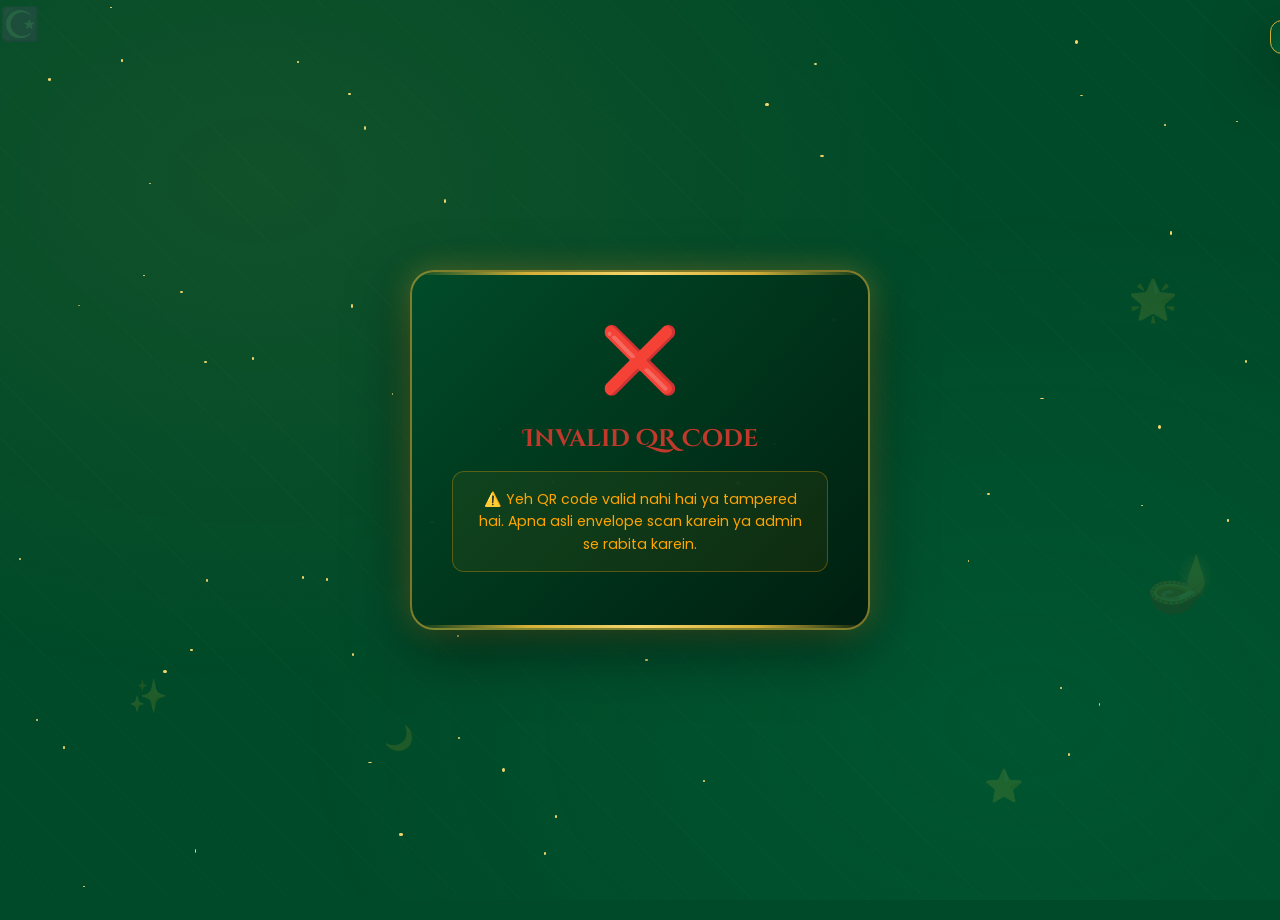
<file: index.html>
<!DOCTYPE html>
<html lang="ur" dir="ltr">
<head>
  <meta charset="UTF-8">
  <meta name="viewport" content="width=device-width, initial-scale=1.0, maximum-scale=1.0">
  <title>🌙 Eid Eidi – Apni Eidi Unlock Karein!</title>
  <link rel="stylesheet" href="style.css">
  <link rel="preconnect" href="https://fonts.googleapis.com">
  <style>
    /* QR Library */
    .qr-display { display: none; }
  </style>
</head>
<body>

<div id="app">

  <!-- ============ WELCOME SCREEN ============ -->
  <div id="welcome-screen" class="screen active">
    <div class="card fade-in">
      <div class="eid-logo">
        <span class="moon-icon">☪️</span>
        <div class="page-eyebrow">Eid ul Fitr 1446</div>
        <h1>Eid Mubarak!</h1>
        <div class="subtitle">عید مبارک ہو</div>
      </div>
      <div class="ornament">✦ ✧ ✦</div>

      <div class="child-name-display">
        <div class="greeting">Khush Amdeed</div>
        <div class="name" id="child-name">Loading...</div>
      </div>

      <div class="welcome-message">
        <p>Aapka ek khaas Eid tuhfa aapka intezaar kar raha hai! 🌟<br>
        Apni Eidi unlock karne ke liye neechay button dabain.</p>
      </div>

      <div class="alert-box">
        🔐 Aapki Eidi ek <strong>secret spin wheel</strong> ke peechay chhupi hai! Admin se approval ke baad aap spin kar sakte hain.
      </div>

      <button class="btn btn-gold" onclick="requestAccess()">
        🔑 Login Access Request Karein
      </button>
    </div>
  </div>

  <!-- ============ WAITING SCREEN ============ -->
  <div id="waiting-screen" class="screen">
    <div class="card fade-in">
      <div class="eid-logo">
        <span class="moon-icon">🌙</span>
        <h1>Intezaar Karein</h1>
      </div>
      <div class="ornament">✦ ✧ ✦</div>

      <div class="waiting-animation">
        <div class="hourglass-spin">⏳</div>
        <div class="pulse-dots">
          <div class="pulse-dot"></div>
          <div class="pulse-dot"></div>
          <div class="pulse-dot"></div>
        </div>
      </div>

      <div class="alert-box warning">
        ⏳ Aapki login request bhej di gayi hai! Admin approve karne ke baad aapko <strong>password</strong> de ga. Yeh page apne aap update hota rahega.
      </div>

      <div class="alert-box info">
        💡 Admin se apna <strong>username aur password</strong> maangein aur neechay login karein.
      </div>

      <button class="btn btn-outline" style="margin-top:16px" onclick="showLoginScreen()">
        🔓 Mujhe Password Mil Gaya – Login Karein
      </button>
    </div>
  </div>

  <!-- ============ LOGIN SCREEN ============ -->
  <div id="login-screen" class="screen">
    <div class="card fade-in">
      <div class="eid-logo">
        <span class="moon-icon">🔐</span>
        <h1>Secure Login</h1>
      </div>
      <div class="ornament">✦ ✧ ✦</div>

      <div class="alert-box success">
        ✅ Admin ne approve kar diya! Admin se apna username aur password lein aur login karein.
      </div>

      <div class="form-group" style="margin-top: 20px;">
        <label>Username</label>
        <input type="text" id="login-username" placeholder="Admin ne diya hua username" autocomplete="username">
      </div>

      <div class="form-group">
        <label>Password</label>
        <input type="password" id="login-password" placeholder="Admin ne diya hua password" autocomplete="current-password">
      </div>

      <button class="btn btn-gold" id="login-btn" onclick="attemptLogin()">
        🎡 Login & Eidi Unlock Karein!
      </button>

      <button class="btn btn-outline" style="margin-top: 12px;" onclick="showWaitingScreen()">
        ← Wapas Jaein
      </button>
    </div>
  </div>

  <!-- ============ WHEEL SCREEN ============ -->
  <div id="wheel-screen" class="screen">
    <div class="card fade-in" style="text-align:center; max-width:520px">
      <div class="eid-logo">
        <span class="moon-icon">🎡</span>
        <h1>Eidi Wheel!</h1>
        <div class="subtitle">Apni Eidi Spin Karein</div>
      </div>

      <div class="alert-box" style="margin-bottom:12px; text-align:center;">
        🎯 Aapke paas sirf <strong>3 spins</strong> hain! Akhri spin par aapki asli Eidi reveal hogi.
      </div>

      <div class="trials-counter">
        <div class="trial-pip"></div>
        <div class="trial-pip"></div>
        <div class="trial-pip"></div>
      </div>

      <div class="wheel-container">
        <div class="wheel-pointer">▼</div>
        <canvas id="wheel-canvas" width="300" height="300"></canvas>
      </div>

      <div class="spin-btn-wrap">
        <button class="btn btn-gold" id="spin-btn" onclick="spinWheel()">
          🎡 Spin Karein! (3 baqi)
        </button>
      </div>
    </div>
  </div>

  <!-- ============ RESULT SCREEN ============ -->
  <div id="result-screen" class="screen">
    <div class="card fade-in" style="text-align:center">
      <div class="eid-logo">
        <span class="moon-icon">🎉</span>
        <h1>Mubarak Ho!</h1>
        <div class="subtitle">مبارک ہو</div>
      </div>
      <div class="ornament">✦ ✧ ✦</div>

      <div class="child-name-display">
        <div class="greeting">Eidi Hasil Karne Wale</div>
        <div class="name" id="child-result-name"></div>
      </div>

      <div class="reward-display">
        <span class="claim-icon" id="result-icon">💰</span>
        <span class="reward-amount" id="result-amount">200</span>
        <div class="reward-label" id="result-label">Eidi Mubarak!</div>
      </div>

      <div class="alert-box success">
        ✅ Aapki Eidi successfully claim ho gayi! Admin se apna tuhfa hasil karein. Eid Mubarak! 🌙⭐
      </div>

      <div class="alert-box warning">
        🔒 Yeh Eidi sirf ek baar claim ho sakti hai. Dobara access nahi milega.
      </div>
    </div>
  </div>

  <!-- ============ ALREADY CLAIMED SCREEN ============ -->
  <div id="claimed-screen" class="screen">
    <div class="card fade-in" style="text-align:center">
      <span class="claimed-icon">✅</span>
      <h2 style="font-family: 'Cinzel Decorative', serif; color: var(--gold); margin-bottom: 12px;">Eidi Claim Ho Chuki!</h2>
      <div class="alert-box warning" style="margin-top: 16px;">
        🔒 Aap pehle hi apni Eidi claim kar chuke hain. Har bachay ko sirf ek baar Eidi milti hai! Eid Mubarak! ☪️
      </div>
    </div>
  </div>

  <!-- ============ INVALID SCREEN ============ -->
  <div id="invalid-screen" class="screen">
    <div class="card fade-in" style="text-align:center">
      <span style="font-size: 4rem; display: block; margin-bottom: 16px;">❌</span>
      <h2 style="font-family: 'Cinzel Decorative', serif; color: var(--danger); margin-bottom: 12px;">Invalid QR Code</h2>
      <div class="alert-box warning">
        ⚠️ Yeh QR code valid nahi hai ya tampered hai. Apna asli envelope scan karein ya admin se rabita karein.
      </div>
    </div>
  </div>

</div><!-- #app -->

<!-- Toast notification -->
<div id="toast" class="toast"></div>

<script src="script.js"></script>

</body>
</html>
</file>
<file: style.css>
/* =============================================
   EID EIDI APP - MAIN STYLESHEET
   Theme: Luxurious Islamic Gold & Emerald
   ============================================= */

@import url('https://fonts.googleapis.com/css2?family=Amiri:ital,wght@0,400;0,700;1,400&family=Poppins:wght@300;400;500;600;700&family=Cinzel+Decorative:wght@400;700&display=swap');

:root {
  --gold: #D4AF37;
  --gold-light: #F5D76E;
  --gold-dark: #A67C00;
  --emerald: #006B3C;
  --emerald-light: #00A86B;
  --emerald-dark: #004A29;
  --cream: #FFF8E7;
  --dark: #1A0A00;
  --white: #FFFFFF;
  --danger: #C0392B;
  --shadow-gold: 0 0 30px rgba(212, 175, 55, 0.4);
  --shadow-deep: 0 20px 60px rgba(0,0,0,0.5);
  --border-gold: 2px solid rgba(212,175,55,0.6);
}

* {
  margin: 0;
  padding: 0;
  box-sizing: border-box;
}

body {
  font-family: 'Poppins', sans-serif;
  background: var(--emerald-dark);
  min-height: 100vh;
  overflow-x: hidden;
  color: var(--cream);
}

/* ===== BACKGROUND PATTERN ===== */
.bg-pattern {
  position: fixed;
  inset: 0;
  background: 
    radial-gradient(ellipse at 20% 20%, rgba(212,175,55,0.08) 0%, transparent 50%),
    radial-gradient(ellipse at 80% 80%, rgba(0,168,107,0.12) 0%, transparent 50%),
    repeating-linear-gradient(
      45deg,
      transparent,
      transparent 40px,
      rgba(212,175,55,0.03) 40px,
      rgba(212,175,55,0.03) 41px
    );
  pointer-events: none;
  z-index: 0;
}

/* ===== FLOATING DECORATIONS ===== */
.floating-decor {
  position: fixed;
  pointer-events: none;
  z-index: 0;
  font-size: 2rem;
  opacity: 0.12;
  animation: floatDecor 8s ease-in-out infinite;
}

.floating-decor:nth-child(1) { top: 10%; left: 5%; animation-delay: 0s; font-size: 3rem; }
.floating-decor:nth-child(2) { top: 30%; right: 8%; animation-delay: 2s; font-size: 2.5rem; }
.floating-decor:nth-child(3) { bottom: 20%; left: 10%; animation-delay: 4s; font-size: 2rem; }
.floating-decor:nth-child(4) { top: 60%; right: 5%; animation-delay: 1s; font-size: 3.5rem; }
.floating-decor:nth-child(5) { bottom: 10%; right: 20%; animation-delay: 3s; font-size: 2rem; }
.floating-decor:nth-child(6) { top: 80%; left: 30%; animation-delay: 5s; font-size: 1.5rem; }

@keyframes floatDecor {
  0%, 100% { transform: translateY(0) rotate(0deg); opacity: 0.12; }
  50% { transform: translateY(-20px) rotate(10deg); opacity: 0.2; }
}

/* ===== STARS ===== */
.stars-container {
  position: fixed;
  inset: 0;
  pointer-events: none;
  z-index: 0;
  overflow: hidden;
}

.star {
  position: absolute;
  width: 3px;
  height: 3px;
  background: var(--gold-light);
  border-radius: 50%;
  animation: twinkle 3s infinite;
}

@keyframes twinkle {
  0%, 100% { opacity: 0.2; transform: scale(1); }
  50% { opacity: 1; transform: scale(1.5); }
}

/* ===== MAIN APP CONTAINER ===== */
#app {
  position: relative;
  z-index: 1;
  min-height: 100vh;
}

/* ===== SCREENS ===== */
.screen {
  display: none;
  min-height: 100vh;
  padding: 20px;
  justify-content: center;
  align-items: center;
  flex-direction: column;
}

.screen.active {
  display: flex;
}

/* ===== CARDS ===== */
.card {
  background: linear-gradient(135deg, rgba(0,75,41,0.95) 0%, rgba(0,30,15,0.98) 100%);
  border: var(--border-gold);
  border-radius: 24px;
  padding: 40px;
  width: 100%;
  max-width: 460px;
  box-shadow: var(--shadow-deep), var(--shadow-gold);
  position: relative;
  overflow: hidden;
  backdrop-filter: blur(10px);
}

.card::before {
  content: '';
  position: absolute;
  top: 0; left: 0; right: 0;
  height: 3px;
  background: linear-gradient(90deg, transparent, var(--gold), var(--gold-light), var(--gold), transparent);
}

.card::after {
  content: '';
  position: absolute;
  bottom: 0; left: 0; right: 0;
  height: 3px;
  background: linear-gradient(90deg, transparent, var(--gold), var(--gold-light), var(--gold), transparent);
}

/* ===== LOGO / HEADER ===== */
.eid-logo {
  text-align: center;
  margin-bottom: 30px;
}

.eid-logo .moon-icon {
  font-size: 4rem;
  display: block;
  animation: moonGlow 3s ease-in-out infinite;
  filter: drop-shadow(0 0 20px rgba(212,175,55,0.8));
}

@keyframes moonGlow {
  0%, 100% { transform: scale(1) rotate(-5deg); filter: drop-shadow(0 0 20px rgba(212,175,55,0.8)); }
  50% { transform: scale(1.1) rotate(5deg); filter: drop-shadow(0 0 40px rgba(245,215,110,1)); }
}

.eid-logo h1 {
  font-family: 'Cinzel Decorative', serif;
  font-size: clamp(1.4rem, 4vw, 2rem);
  color: var(--gold);
  text-shadow: 0 0 20px rgba(212,175,55,0.6);
  letter-spacing: 2px;
  margin-top: 10px;
}

.eid-logo .subtitle {
  font-family: 'Amiri', serif;
  font-size: 1.1rem;
  color: var(--gold-light);
  opacity: 0.8;
  margin-top: 4px;
}

/* ===== ORNAMENTAL DIVIDER ===== */
.ornament {
  text-align: center;
  color: var(--gold);
  font-size: 1.2rem;
  letter-spacing: 8px;
  margin: 16px 0;
  opacity: 0.7;
}

/* ===== WELCOME SCREEN ===== */
.welcome-message {
  text-align: center;
  margin-bottom: 24px;
}

.welcome-message h2 {
  font-family: 'Amiri', serif;
  font-size: 1.8rem;
  color: var(--gold-light);
  margin-bottom: 8px;
}

.welcome-message p {
  color: rgba(255,248,231,0.7);
  font-size: 0.9rem;
  line-height: 1.6;
}

.child-name-display {
  background: rgba(212,175,55,0.1);
  border: 1px solid rgba(212,175,55,0.3);
  border-radius: 12px;
  padding: 16px 24px;
  text-align: center;
  margin: 20px 0;
}

.child-name-display .greeting {
  font-size: 0.85rem;
  color: rgba(255,248,231,0.6);
  text-transform: uppercase;
  letter-spacing: 2px;
}

.child-name-display .name {
  font-family: 'Cinzel Decorative', serif;
  font-size: 1.8rem;
  color: var(--gold);
  text-shadow: 0 0 15px rgba(212,175,55,0.5);
}

/* ===== BUTTONS ===== */
.btn {
  display: inline-flex;
  align-items: center;
  justify-content: center;
  gap: 10px;
  width: 100%;
  padding: 16px 32px;
  border: none;
  border-radius: 50px;
  font-family: 'Poppins', sans-serif;
  font-size: 1rem;
  font-weight: 600;
  cursor: pointer;
  transition: all 0.3s ease;
  text-transform: uppercase;
  letter-spacing: 1.5px;
  position: relative;
  overflow: hidden;
}

.btn::before {
  content: '';
  position: absolute;
  inset: 0;
  background: rgba(255,255,255,0);
  transition: background 0.3s;
}

.btn:hover::before {
  background: rgba(255,255,255,0.08);
}

.btn:active {
  transform: scale(0.97);
}

.btn-gold {
  background: linear-gradient(135deg, var(--gold-dark), var(--gold), var(--gold-light));
  color: var(--dark);
  box-shadow: 0 4px 20px rgba(212,175,55,0.5);
}

.btn-gold:hover {
  box-shadow: 0 8px 30px rgba(212,175,55,0.7);
  transform: translateY(-2px);
}

.btn-emerald {
  background: linear-gradient(135deg, var(--emerald-dark), var(--emerald), var(--emerald-light));
  color: var(--white);
  box-shadow: 0 4px 20px rgba(0,107,60,0.5);
  border: 1px solid rgba(212,175,55,0.3);
}

.btn-outline {
  background: transparent;
  color: var(--gold);
  border: 2px solid var(--gold);
  box-shadow: inset 0 0 0 0 var(--gold);
  transition: all 0.4s;
}

.btn-outline:hover {
  box-shadow: inset 0 0 0 50px rgba(212,175,55,0.15);
  color: var(--gold-light);
}

.btn-danger {
  background: linear-gradient(135deg, #8B0000, var(--danger));
  color: white;
}

.btn:disabled {
  opacity: 0.5;
  cursor: not-allowed;
  transform: none !important;
}

/* ===== FORM ELEMENTS ===== */
.form-group {
  margin-bottom: 20px;
}

.form-group label {
  display: block;
  font-size: 0.8rem;
  text-transform: uppercase;
  letter-spacing: 2px;
  color: var(--gold);
  margin-bottom: 8px;
  font-weight: 600;
}

.form-group input {
  width: 100%;
  padding: 14px 20px;
  background: rgba(255,255,255,0.05);
  border: 1px solid rgba(212,175,55,0.3);
  border-radius: 12px;
  color: var(--cream);
  font-family: 'Poppins', sans-serif;
  font-size: 1rem;
  transition: all 0.3s;
  outline: none;
}

.form-group input:focus {
  border-color: var(--gold);
  background: rgba(212,175,55,0.07);
  box-shadow: 0 0 0 3px rgba(212,175,55,0.15);
}

.form-group input::placeholder {
  color: rgba(255,248,231,0.3);
}

/* ===== STATUS BADGES ===== */
.badge {
  display: inline-flex;
  align-items: center;
  gap: 6px;
  padding: 6px 14px;
  border-radius: 50px;
  font-size: 0.75rem;
  font-weight: 600;
  text-transform: uppercase;
  letter-spacing: 1px;
}

.badge-pending {
  background: rgba(255,165,0,0.15);
  border: 1px solid rgba(255,165,0,0.4);
  color: #FFA500;
}

.badge-approved {
  background: rgba(0,168,107,0.15);
  border: 1px solid rgba(0,168,107,0.4);
  color: var(--emerald-light);
}

.badge-claimed {
  background: rgba(212,175,55,0.15);
  border: 1px solid rgba(212,175,55,0.4);
  color: var(--gold);
}

/* ===== WAITING SCREEN ===== */
.waiting-animation {
  text-align: center;
  margin: 30px 0;
}

.hourglass-spin {
  font-size: 4rem;
  display: inline-block;
  animation: hourglassSpin 2s ease-in-out infinite;
  filter: drop-shadow(0 0 15px rgba(212,175,55,0.6));
}

@keyframes hourglassSpin {
  0%, 100% { transform: rotate(0deg); }
  45% { transform: rotate(0deg); }
  55% { transform: rotate(180deg); }
}

.pulse-dots {
  display: flex;
  justify-content: center;
  gap: 8px;
  margin-top: 20px;
}

.pulse-dot {
  width: 10px;
  height: 10px;
  background: var(--gold);
  border-radius: 50%;
  animation: pulseDot 1.4s ease-in-out infinite;
}

.pulse-dot:nth-child(2) { animation-delay: 0.2s; }
.pulse-dot:nth-child(3) { animation-delay: 0.4s; }

@keyframes pulseDot {
  0%, 80%, 100% { transform: scale(0.6); opacity: 0.4; }
  40% { transform: scale(1.2); opacity: 1; }
}

/* ===== WHEEL SCREEN ===== */
#wheel-screen .card {
  max-width: 520px;
  text-align: center;
}

.trials-counter {
  display: flex;
  justify-content: center;
  gap: 10px;
  margin: 16px 0;
}

.trial-pip {
  width: 40px;
  height: 8px;
  background: rgba(212,175,55,0.2);
  border-radius: 4px;
  border: 1px solid rgba(212,175,55,0.3);
  transition: all 0.5s;
}

.trial-pip.used {
  background: linear-gradient(90deg, var(--gold-dark), var(--gold));
  box-shadow: 0 0 10px rgba(212,175,55,0.5);
}

/* ===== WHEEL CANVAS ===== */
.wheel-container {
  position: relative;
  width: 300px;
  height: 300px;
  margin: 20px auto;
}

.wheel-pointer {
  position: absolute;
  top: -20px;
  left: 50%;
  transform: translateX(-50%);
  font-size: 2rem;
  z-index: 10;
  filter: drop-shadow(0 4px 8px rgba(0,0,0,0.5));
  animation: pointerBob 1s ease-in-out infinite;
}

@keyframes pointerBob {
  0%, 100% { transform: translateX(-50%) translateY(0); }
  50% { transform: translateX(-50%) translateY(-4px); }
}

#wheel-canvas {
  border-radius: 50%;
  box-shadow: 0 0 40px rgba(212,175,55,0.4), var(--shadow-deep);
}

.spin-btn-wrap {
  margin-top: 24px;
}

/* ===== RESULT SCREEN ===== */
#result-screen .card {
  text-align: center;
  max-width: 460px;
}

.reward-display {
  background: linear-gradient(135deg, rgba(212,175,55,0.1), rgba(245,215,110,0.05));
  border: 2px solid var(--gold);
  border-radius: 20px;
  padding: 30px;
  margin: 24px 0;
  position: relative;
}

.reward-amount {
  font-family: 'Cinzel Decorative', serif;
  font-size: 3rem;
  color: var(--gold);
  text-shadow: 0 0 30px rgba(212,175,55,0.8);
  display: block;
}

.reward-label {
  font-size: 0.85rem;
  color: rgba(255,248,231,0.6);
  text-transform: uppercase;
  letter-spacing: 2px;
  margin-top: 8px;
}

.claim-icon {
  font-size: 3rem;
  display: block;
  margin-bottom: 10px;
  animation: celebrateSpin 1s ease-out;
}

@keyframes celebrateSpin {
  0% { transform: scale(0) rotate(-180deg); opacity: 0; }
  70% { transform: scale(1.2) rotate(10deg); }
  100% { transform: scale(1) rotate(0deg); opacity: 1; }
}

/* ===== CONFETTI ===== */
.confetti-piece {
  position: fixed;
  width: 10px;
  height: 14px;
  border-radius: 2px;
  pointer-events: none;
  z-index: 9999;
  animation: confettiFall linear forwards;
}

@keyframes confettiFall {
  0% { transform: translateY(-100px) rotate(0deg); opacity: 1; }
  100% { transform: translateY(110vh) rotate(720deg); opacity: 0; }
}

/* ===== NOTIFICATION TOAST ===== */
.toast {
  position: fixed;
  top: 20px;
  right: 20px;
  background: linear-gradient(135deg, var(--emerald-dark), var(--emerald));
  border: 1px solid var(--gold);
  border-radius: 12px;
  padding: 16px 24px;
  color: var(--cream);
  font-size: 0.9rem;
  box-shadow: var(--shadow-deep);
  z-index: 9999;
  transform: translateX(120%);
  transition: transform 0.4s cubic-bezier(0.34, 1.56, 0.64, 1);
  max-width: 320px;
}

.toast.show {
  transform: translateX(0);
}

.toast.error {
  background: linear-gradient(135deg, #3D0000, var(--danger));
  border-color: var(--danger);
}

/* ===== ADMIN PANEL ===== */
body.admin-page {
  background: #0A0A0A;
}

.admin-container {
  min-height: 100vh;
  max-width: 1200px;
  margin: 0 auto;
  padding: 20px;
}

.admin-header {
  background: linear-gradient(135deg, rgba(212,175,55,0.1), rgba(0,107,60,0.1));
  border: var(--border-gold);
  border-radius: 20px;
  padding: 24px 32px;
  display: flex;
  justify-content: space-between;
  align-items: center;
  margin-bottom: 28px;
  backdrop-filter: blur(10px);
}

.admin-header h1 {
  font-family: 'Cinzel Decorative', serif;
  font-size: 1.4rem;
  color: var(--gold);
  text-shadow: 0 0 15px rgba(212,175,55,0.4);
}

.admin-header p {
  font-size: 0.8rem;
  color: rgba(255,248,231,0.5);
  margin-top: 4px;
}

/* ===== STATS GRID ===== */
.stats-grid {
  display: grid;
  grid-template-columns: repeat(auto-fit, minmax(200px, 1fr));
  gap: 16px;
  margin-bottom: 28px;
}

.stat-card {
  background: linear-gradient(135deg, rgba(0,75,41,0.8), rgba(0,30,15,0.9));
  border: 1px solid rgba(212,175,55,0.2);
  border-radius: 16px;
  padding: 24px;
  text-align: center;
  transition: transform 0.3s, box-shadow 0.3s;
}

.stat-card:hover {
  transform: translateY(-4px);
  box-shadow: 0 12px 30px rgba(212,175,55,0.2);
  border-color: rgba(212,175,55,0.4);
}

.stat-icon { font-size: 2rem; margin-bottom: 8px; }
.stat-number {
  font-family: 'Cinzel Decorative', serif;
  font-size: 2.2rem;
  color: var(--gold);
}
.stat-label {
  font-size: 0.75rem;
  color: rgba(255,248,231,0.5);
  text-transform: uppercase;
  letter-spacing: 2px;
  margin-top: 4px;
}

/* ===== ADMIN TABLES ===== */
.admin-section {
  background: linear-gradient(135deg, rgba(0,50,28,0.9), rgba(0,20,10,0.95));
  border: 1px solid rgba(212,175,55,0.2);
  border-radius: 20px;
  padding: 28px;
  margin-bottom: 24px;
}

.admin-section h2 {
  font-family: 'Cinzel Decorative', serif;
  font-size: 1.1rem;
  color: var(--gold);
  margin-bottom: 20px;
  display: flex;
  align-items: center;
  gap: 10px;
}

.notification-badge {
  background: var(--danger);
  color: white;
  border-radius: 50px;
  padding: 2px 10px;
  font-size: 0.75rem;
  font-family: 'Poppins', sans-serif;
  animation: badgePulse 1s ease-in-out infinite;
}

@keyframes badgePulse {
  0%, 100% { transform: scale(1); }
  50% { transform: scale(1.1); }
}

.table-wrap {
  overflow-x: auto;
  border-radius: 12px;
}

table {
  width: 100%;
  border-collapse: collapse;
  font-size: 0.88rem;
}

thead tr {
  background: rgba(212,175,55,0.08);
  border-bottom: 1px solid rgba(212,175,55,0.2);
}

th {
  padding: 14px 16px;
  text-align: left;
  color: var(--gold);
  font-size: 0.75rem;
  text-transform: uppercase;
  letter-spacing: 2px;
  white-space: nowrap;
}

td {
  padding: 14px 16px;
  color: rgba(255,248,231,0.8);
  border-bottom: 1px solid rgba(255,255,255,0.04);
  vertical-align: middle;
}

tr:last-child td { border-bottom: none; }
tr:hover td { background: rgba(212,175,55,0.04); }

.credentials-box {
  background: rgba(0,0,0,0.4);
  border: 1px solid rgba(212,175,55,0.2);
  border-radius: 8px;
  padding: 8px 12px;
  font-family: monospace;
  font-size: 0.8rem;
  color: var(--gold-light);
}

/* ===== ADMIN LOGIN ===== */
.admin-login-wrap {
  min-height: 100vh;
  display: flex;
  align-items: center;
  justify-content: center;
  padding: 20px;
  background: #0A0A0A;
}

/* ===== QR CODE PAGE ===== */
.qr-generator-wrap {
  text-align: center;
}

/* ===== ALERT BOX ===== */
.alert-box {
  background: rgba(212,175,55,0.08);
  border: 1px solid rgba(212,175,55,0.25);
  border-radius: 12px;
  padding: 16px 20px;
  font-size: 0.88rem;
  color: rgba(255,248,231,0.8);
  line-height: 1.6;
  margin: 16px 0;
}

.alert-box.info {
  border-color: rgba(0,168,107,0.3);
  background: rgba(0,168,107,0.06);
}

.alert-box.warning {
  border-color: rgba(255,165,0,0.3);
  background: rgba(255,165,0,0.06);
  color: #FFA500;
}

.alert-box.success {
  border-color: rgba(0,168,107,0.4);
  background: rgba(0,168,107,0.1);
  color: var(--emerald-light);
}

/* ===== LOADING SPINNER ===== */
.spinner {
  width: 24px;
  height: 24px;
  border: 3px solid rgba(255,255,255,0.2);
  border-top-color: var(--gold);
  border-radius: 50%;
  animation: spin 0.8s linear infinite;
  display: inline-block;
}

@keyframes spin {
  to { transform: rotate(360deg); }
}

/* ===== TRANSITIONS ===== */
.fade-in {
  animation: fadeIn 0.5s ease forwards;
}

@keyframes fadeIn {
  from { opacity: 0; transform: translateY(20px); }
  to { opacity: 1; transform: translateY(0); }
}

/* ===== RESPONSIVE ===== */
@media (max-width: 600px) {
  .card {
    padding: 28px 20px;
    border-radius: 20px;
  }

  .wheel-container {
    width: 260px;
    height: 260px;
  }

  .admin-header {
    flex-direction: column;
    gap: 12px;
    text-align: center;
  }

  .stat-number { font-size: 1.8rem; }
  
  td, th { padding: 10px 12px; }
  
  .reward-amount { font-size: 2.2rem; }
}

/* ===== ALREADY CLAIMED SCREEN ===== */
.claimed-icon {
  font-size: 5rem;
  display: block;
  margin: 10px 0;
  animation: none;
  filter: drop-shadow(0 0 20px rgba(212,175,55,0.6));
}

/* ===== SCROLL ===== */
::-webkit-scrollbar { width: 6px; height: 6px; }
::-webkit-scrollbar-track { background: rgba(0,0,0,0.2); }
::-webkit-scrollbar-thumb { background: rgba(212,175,55,0.4); border-radius: 3px; }
::-webkit-scrollbar-thumb:hover { background: rgba(212,175,55,0.7); }

/* Page title at top */
.page-eyebrow {
  font-size: 0.7rem;
  text-transform: uppercase;
  letter-spacing: 4px;
  color: var(--gold-light);
  opacity: 0.6;
  text-align: center;
  margin-bottom: 4px;
}
</file>
